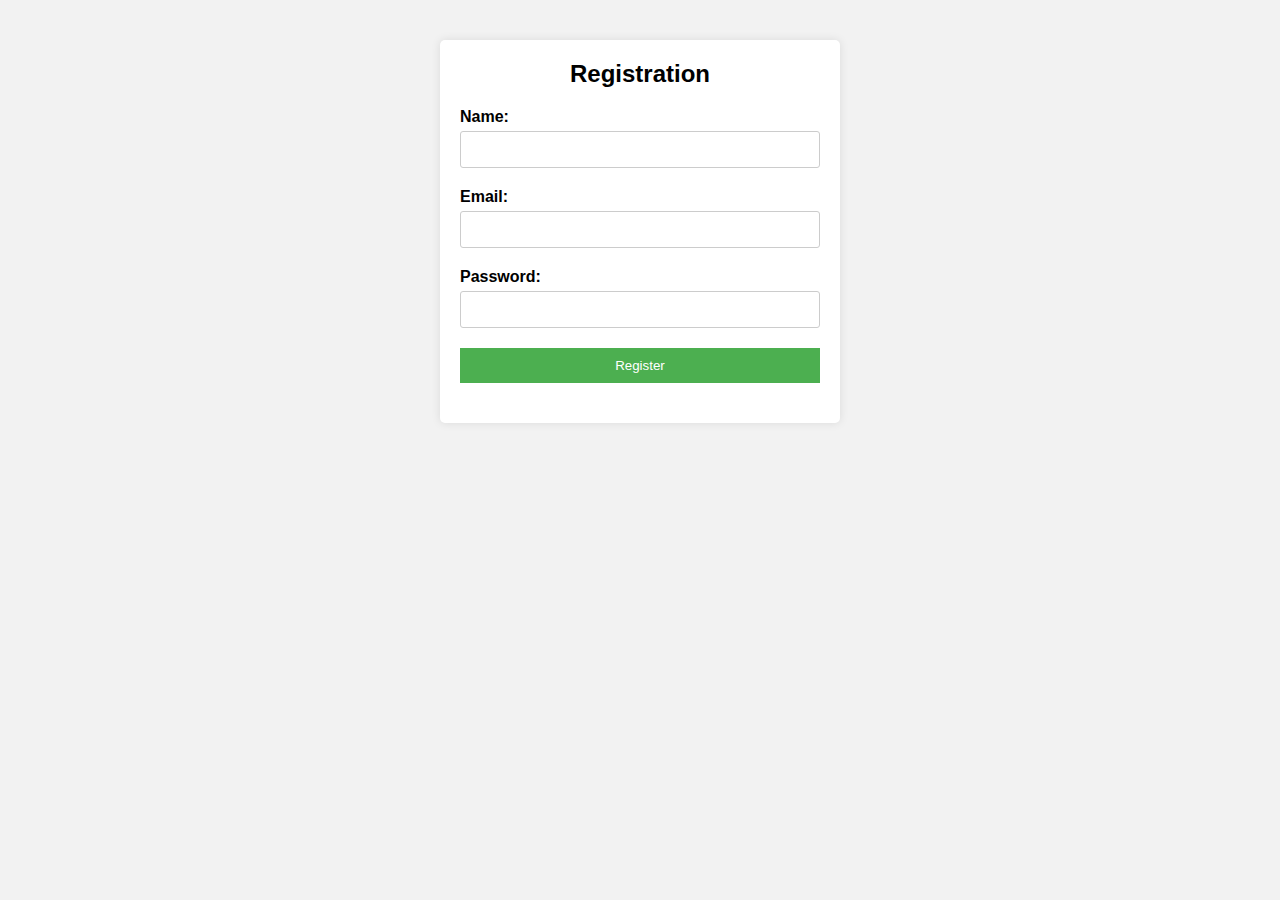
<file: A.1/index.html>
<!DOCTYPE html>
<html>
<head>
  <title>Registration Page</title>
  <link rel="stylesheet" href="./style.css">
</head>
<body>
  <div class="container">
    <h2>Registration</h2>
    <form>
      <div class="form-group">
        <label for="name">Name:</label>
        <input type="text" id="name" name="name" required>
      </div>
      <div class="form-group">
        <label for="email">Email:</label>
        <input type="email" id="email" name="email" required>
      </div>
      <div class="form-group">
        <label for="password">Password:</label>
        <input type="password" id="password" name="password" required>
      </div>
      <div class="form-group">
        <input type="submit" value="Register">
      </div>
    </form>
  </div>
</body>
</html>
</file>
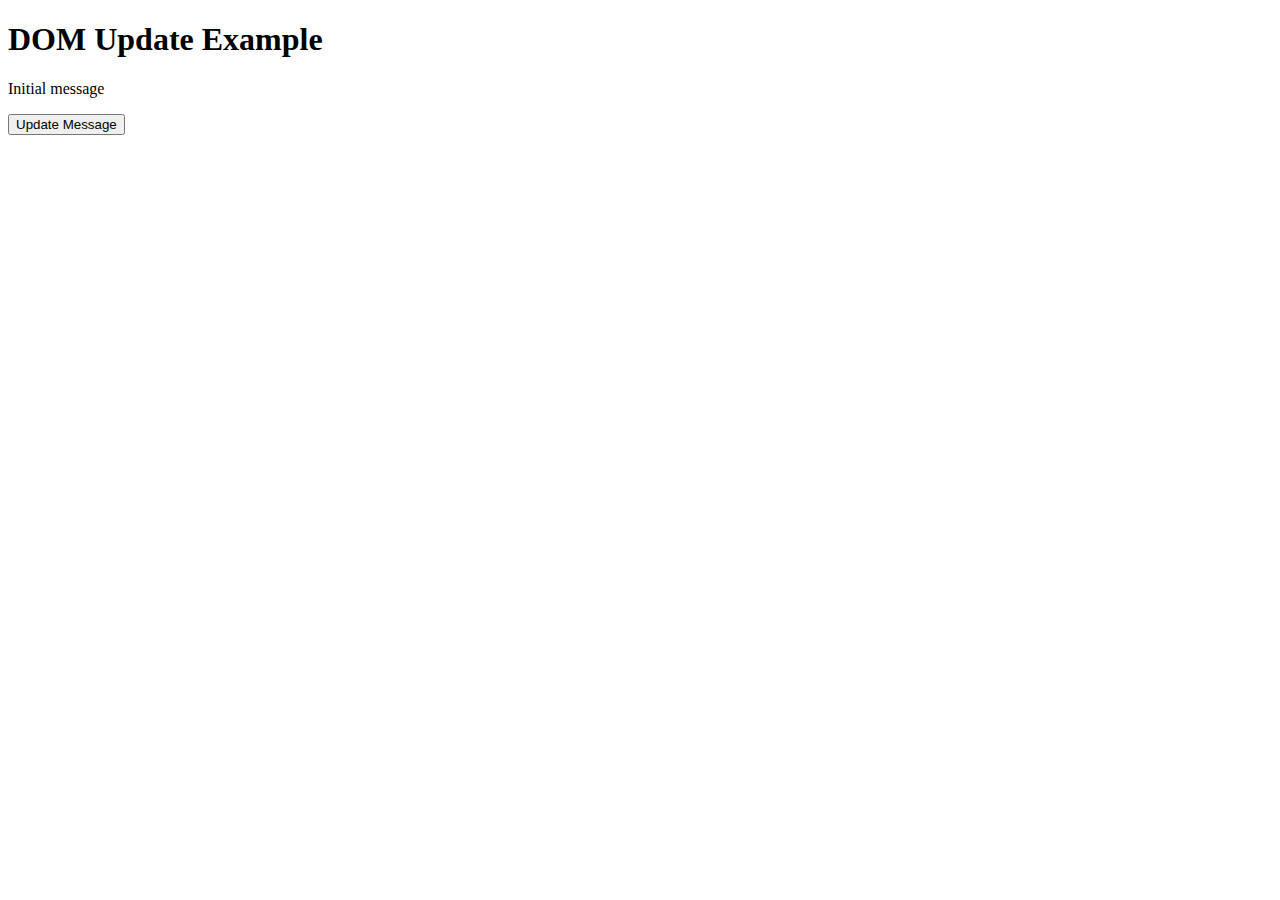
<file: A.10/index.html>
<!DOCTYPE html>
<html>
<head>
  <title>Updating DOM using jQuery</title>
  <script src="https://code.jquery.com/jquery-3.6.0.min.js"></script>
</head>
<body>
  <h1>DOM Update Example</h1>
  <p id="message">Initial message</p>
  <button id="updateBtn">Update Message</button>

  <script>
    // Wait for the document to be ready
    $(document).ready(function() {
      // Attach a click event handler to the button
      $("#updateBtn").click(function() {
        // Update the message text
        $("#message").text("Updated message");
        $("#message").css('color','blue');
      });
    });
  </script>
</body>
</html>
</file>
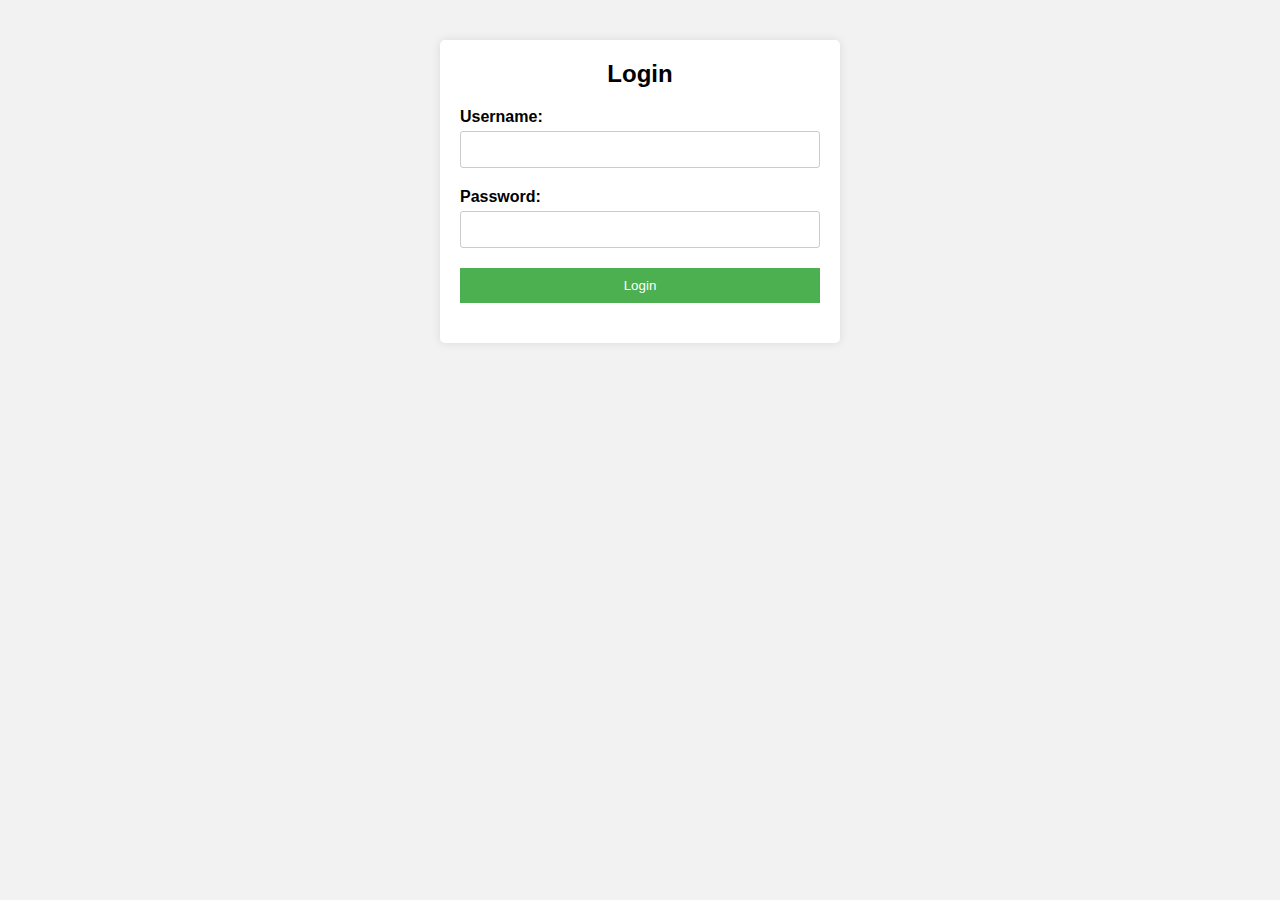
<file: A.2/index.html>
<!DOCTYPE html>
<html>
<head>
  <title>Login Page</title>
    <link rel="stylesheet" href="./style.css">
</head>
<body>
  <div class="container">
    <h2>Login</h2>
    <form>
      <div class="form-group">
        <label for="username">Username:</label>
        <input type="text" id="username" name="username" required>
      </div>
      <div class="form-group">
        <label for="password">Password:</label>
        <input type="password" id="password" name="password" required>
      </div>
      <div class="form-group">
        <input type="submit" value="Login">
      </div>
    </form>
  </div>
</body>
</html>
</file>
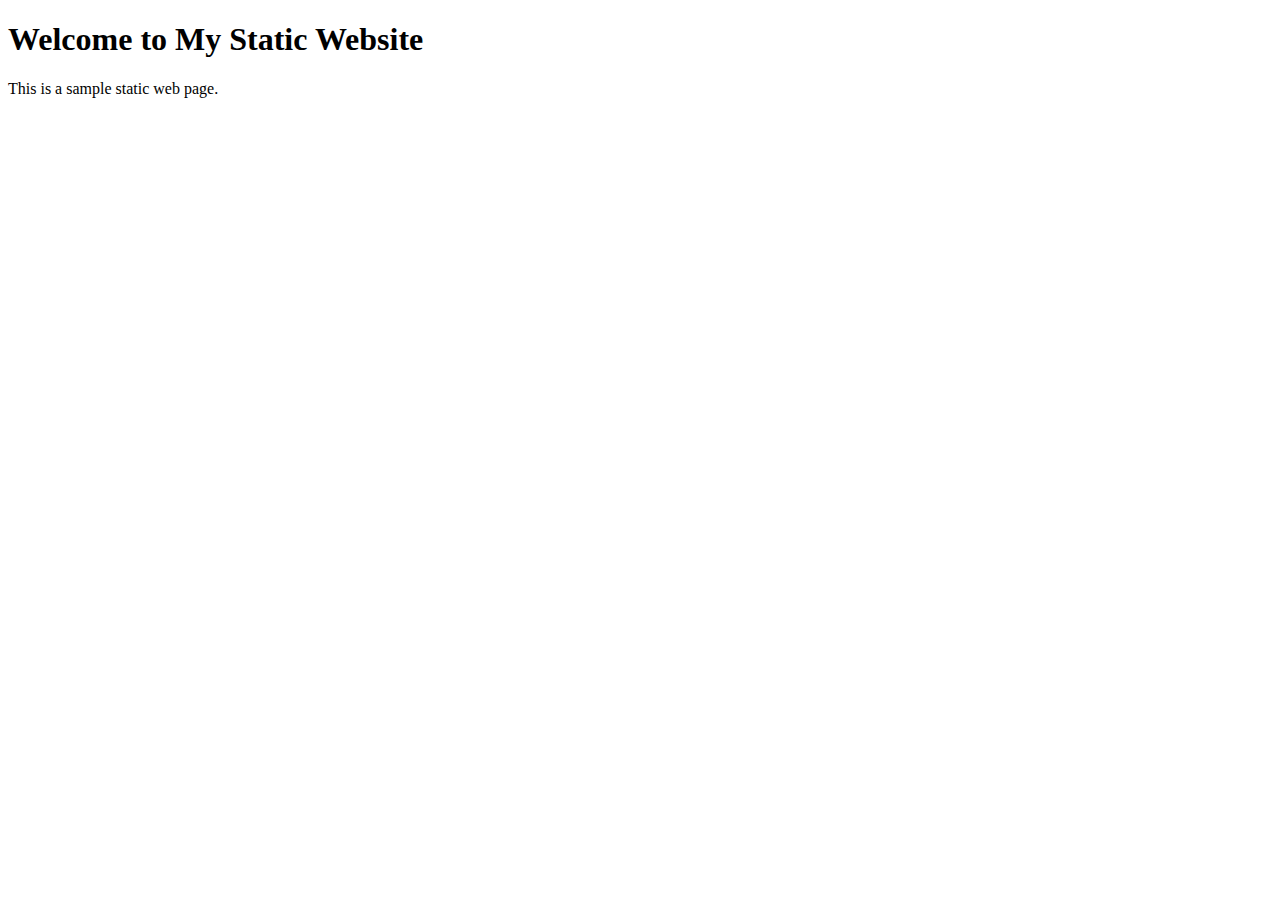
<file: A.7/public/index.html>
<!DOCTYPE html>
<html>

<head>
  <title>My Static Website</title>
  <!-- <link rel="stylesheet" type="text/css" href="styles.css"> -->
</head>

<body>
  <h1>Welcome to My Static Website</h1>
  <p>This is a sample static web page.</p>
  <!-- <script src="script.js"></script> -->
</body>

</html>
</file>
<file: A.1/style.css>
* {
    box-sizing: border-box;
    margin: 0;
    padding: 0;
  }
  
  body {
    font-family: Arial, sans-serif;
    background-color: #f2f2f2;
  }
  
  .container {
    max-width: 400px;
    margin: 40px auto;
    padding: 20px;
    background-color: #fff;
    border-radius: 5px;
    box-shadow: 0 0 10px rgba(0, 0, 0, 0.1);
  }
  
  h2 {
    text-align: center;
    margin-bottom: 20px;
  }
  
  .form-group {
    margin-bottom: 20px;
  }
  
  .form-group label {
    display: block;
    margin-bottom: 5px;
    font-weight: bold;
  }
  
  .form-group input[type="text"],
  .form-group input[type="email"],
  .form-group input[type="password"] {
    width: 100%;
    padding: 10px;
    border: 1px solid #ccc;
    border-radius: 3px;
  }
  
  .form-group input[type="submit"] {
    width: 100%;
    padding: 10px;
    background-color: #4CAF50;
    border: none;
    color: #fff;
    cursor: pointer;
  }
  
  @media (max-width: 600px) {
    .container {
      max-width: 100%;
      margin: 20px;
      padding: 10px;
    }
  }
</file>
<file: A.2/style.css>
* {
    box-sizing: border-box;
    margin: 0;
    padding: 0;
  }
  
  body {
    font-family: Arial, sans-serif;
    background-color: #f2f2f2;
  }
  
  .container {
    max-width: 400px;
    margin: 40px auto;
    padding: 20px;
    background-color: #fff;
    border-radius: 5px;
    box-shadow: 0 0 10px rgba(0, 0, 0, 0.1);
  }
  
  h2 {
    text-align: center;
    margin-bottom: 20px;
  }
  
  .form-group {
    margin-bottom: 20px;
  }
  
  .form-group label {
    display: block;
    margin-bottom: 5px;
    font-weight: bold;
  }
  
  .form-group input[type="text"],
  .form-group input[type="password"] {
    width: 100%;
    padding: 10px;
    border: 1px solid #ccc;
    border-radius: 3px;
  }
  
  .form-group input[type="submit"] {
    width: 100%;
    padding: 10px;
    background-color: #4CAF50;
    border: none;
    color: #fff;
    cursor: pointer;
  }
  
  @media (max-width: 600px) {
    .container {
      max-width: 100%;
      margin: 20px;
      padding: 10px;
    }
  }
</file>
